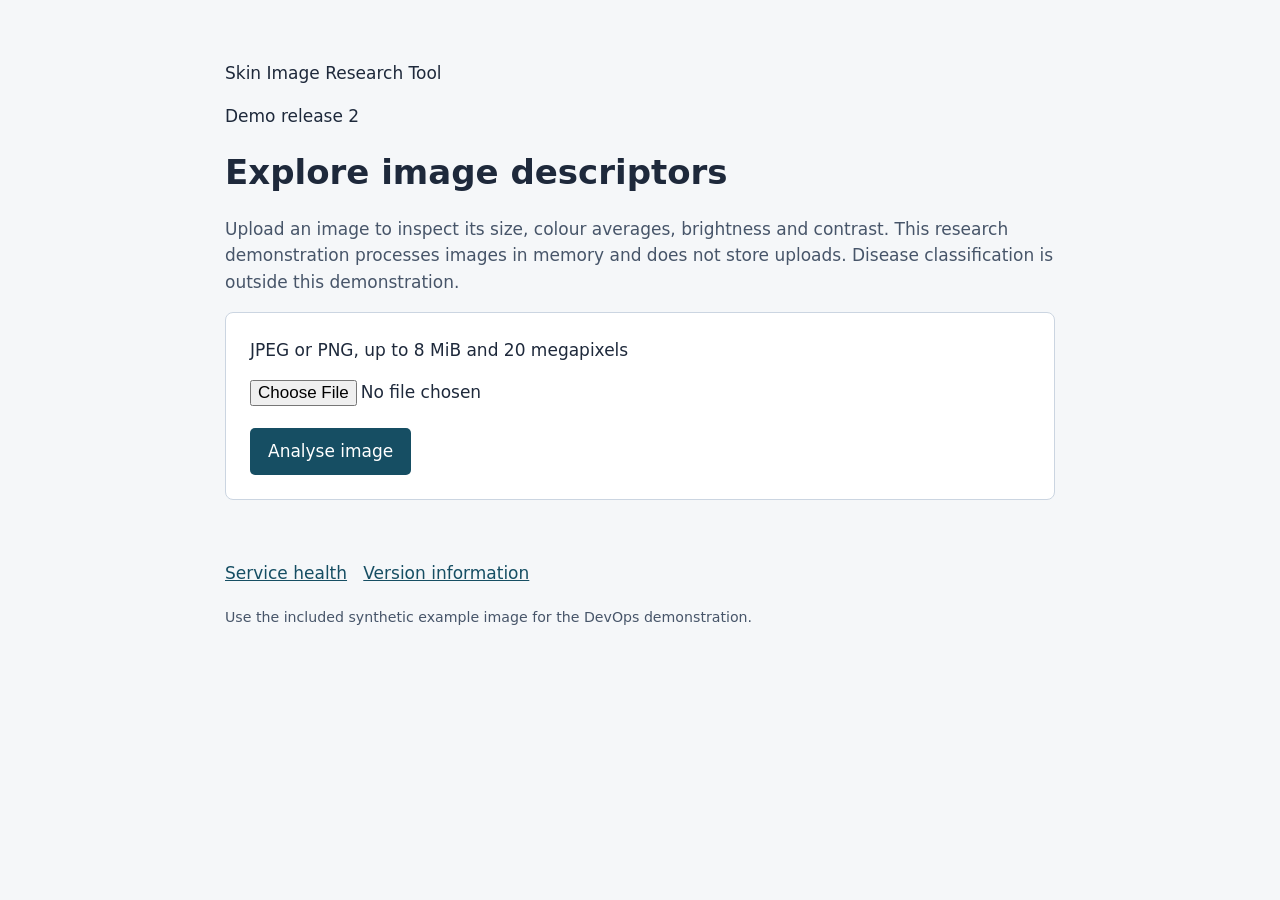
<file: assignment5/service/index.html>
<!doctype html>
<html lang="en"><head><meta charset="utf-8"><meta name="viewport" content="width=device-width">
<title>Skin image research service</title>
<style>
body{font:17px/1.55 system-ui,sans-serif;background:#f5f7f9;color:#1e293b;margin:0}
main{max-width:830px;margin:60px auto;padding:0 28px}h1{font-size:34px;line-height:1.2}
.scope{color:#475569}form{padding:24px;background:white;border:1px solid #cbd5e1;border-radius:8px}
button{background:#164e63;color:white;padding:10px 18px;border:0;border-radius:5px;font:inherit;cursor:pointer}
input{display:block;margin:16px 0 22px;font:inherit;max-width:100%}
pre{white-space:pre-wrap;overflow-wrap:anywhere;padding:22px;background:#e8eef2;border-radius:6px}
a{color:#164e63}small{color:#475569}#status{min-height:26px}
</style></head><body><main>
<p>Skin Image Research Tool</p><p id="demo-release">Demo release 2</p><h1>Explore image descriptors</h1>
<p class="scope">Upload an image to inspect its size, colour averages, brightness and contrast.
This research demonstration processes images in memory and does not store uploads.
Disease classification is outside this demonstration.</p>
<form id="upload"><label for="image">JPEG or PNG, up to 8 MiB and 20 megapixels</label>
<input id="image" type="file" accept="image/png,image/jpeg" required>
<button type="submit">Analyse image</button></form>
<p id="status" role="status"></p><pre id="result" hidden></pre>
<p><a href="/health">Service health</a> &nbsp; <a href="/version">Version information</a></p>
<small>Use the included synthetic example image for the DevOps demonstration.</small>
<script>
document.getElementById('upload').addEventListener('submit',async event=>{
 event.preventDefault();const file=document.getElementById('image').files[0];if(!file)return;
 const status=document.getElementById('status'),result=document.getElementById('result');
 status.textContent='Processing image…';result.hidden=true;
 try{const response=await fetch('/api/features',{method:'POST',headers:{'Content-Type':file.type||'application/octet-stream'},body:file});
 const data=await response.json();if(!response.ok)throw new Error(data.error||'Request failed');
 result.textContent=JSON.stringify(data,null,2);result.hidden=false;status.textContent='Analysis complete.';
 }catch(error){status.textContent=error.message;}
});</script></main></body></html>
</file>
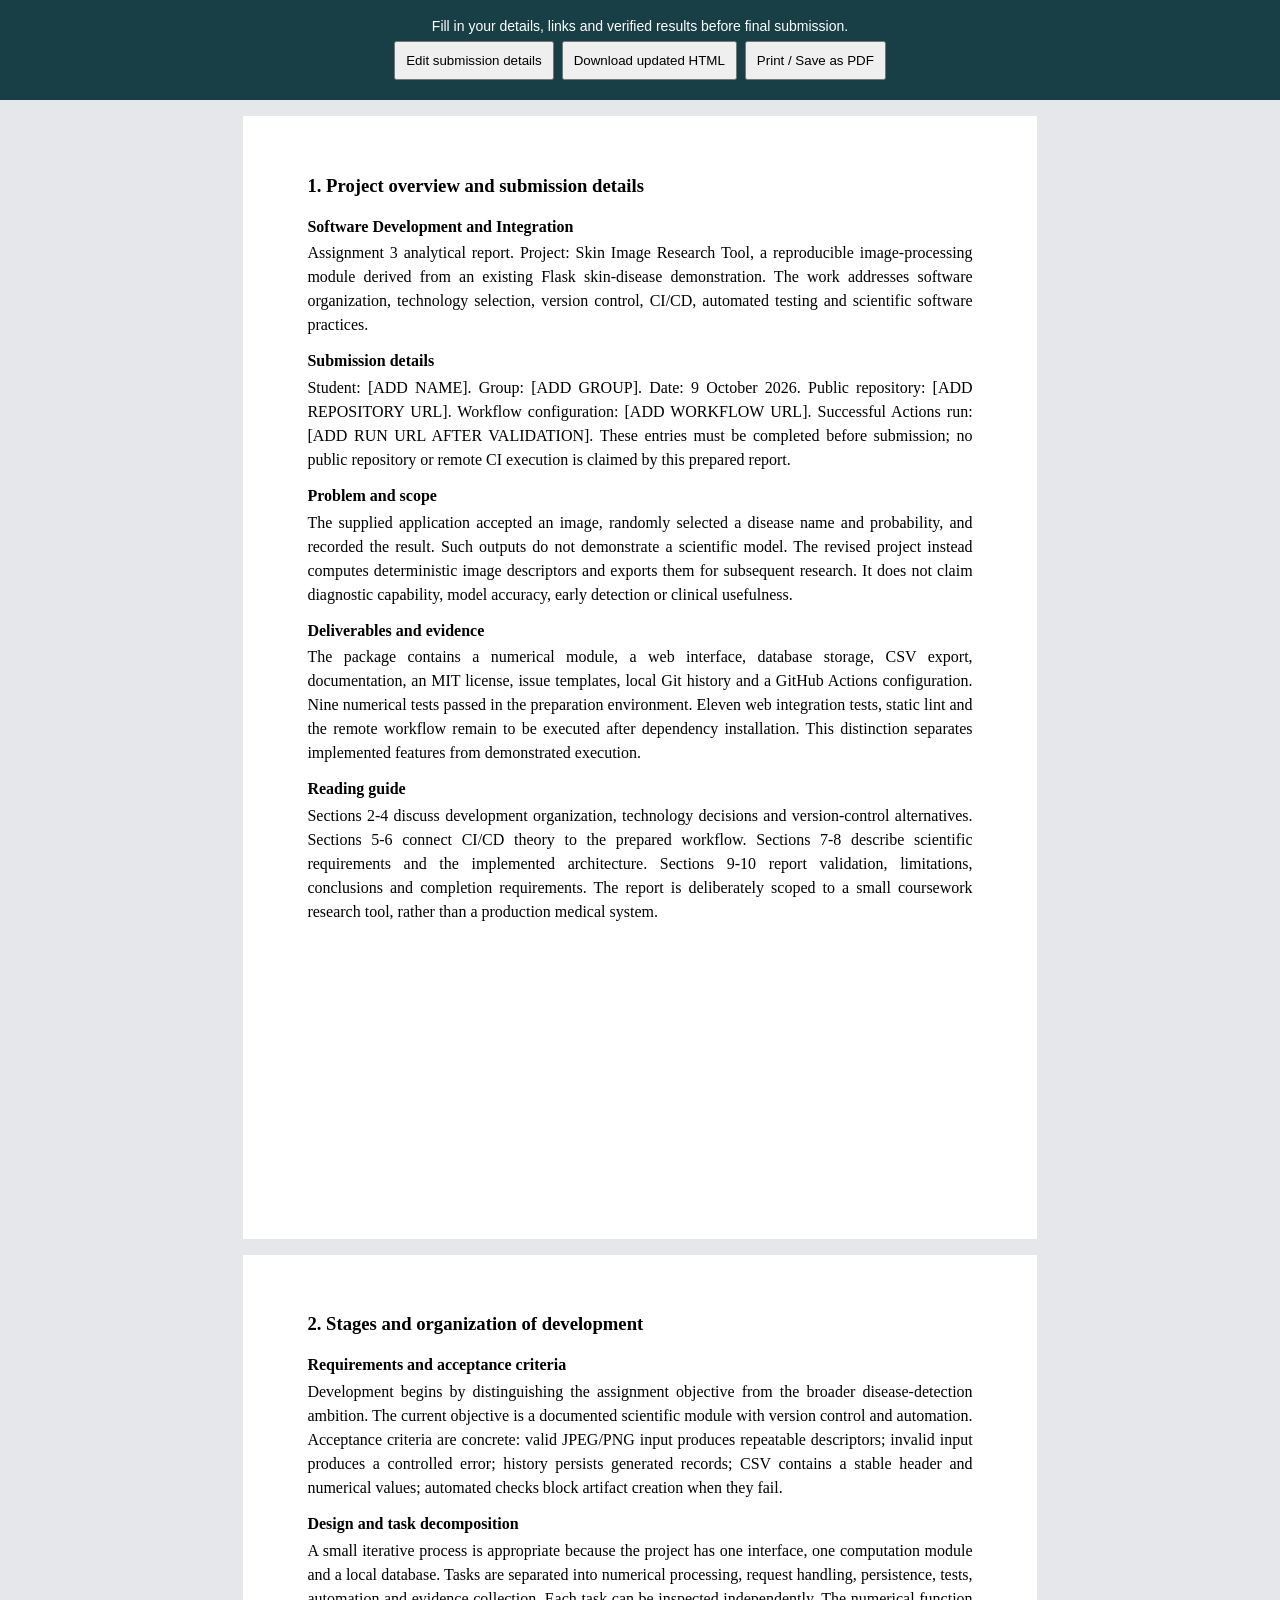
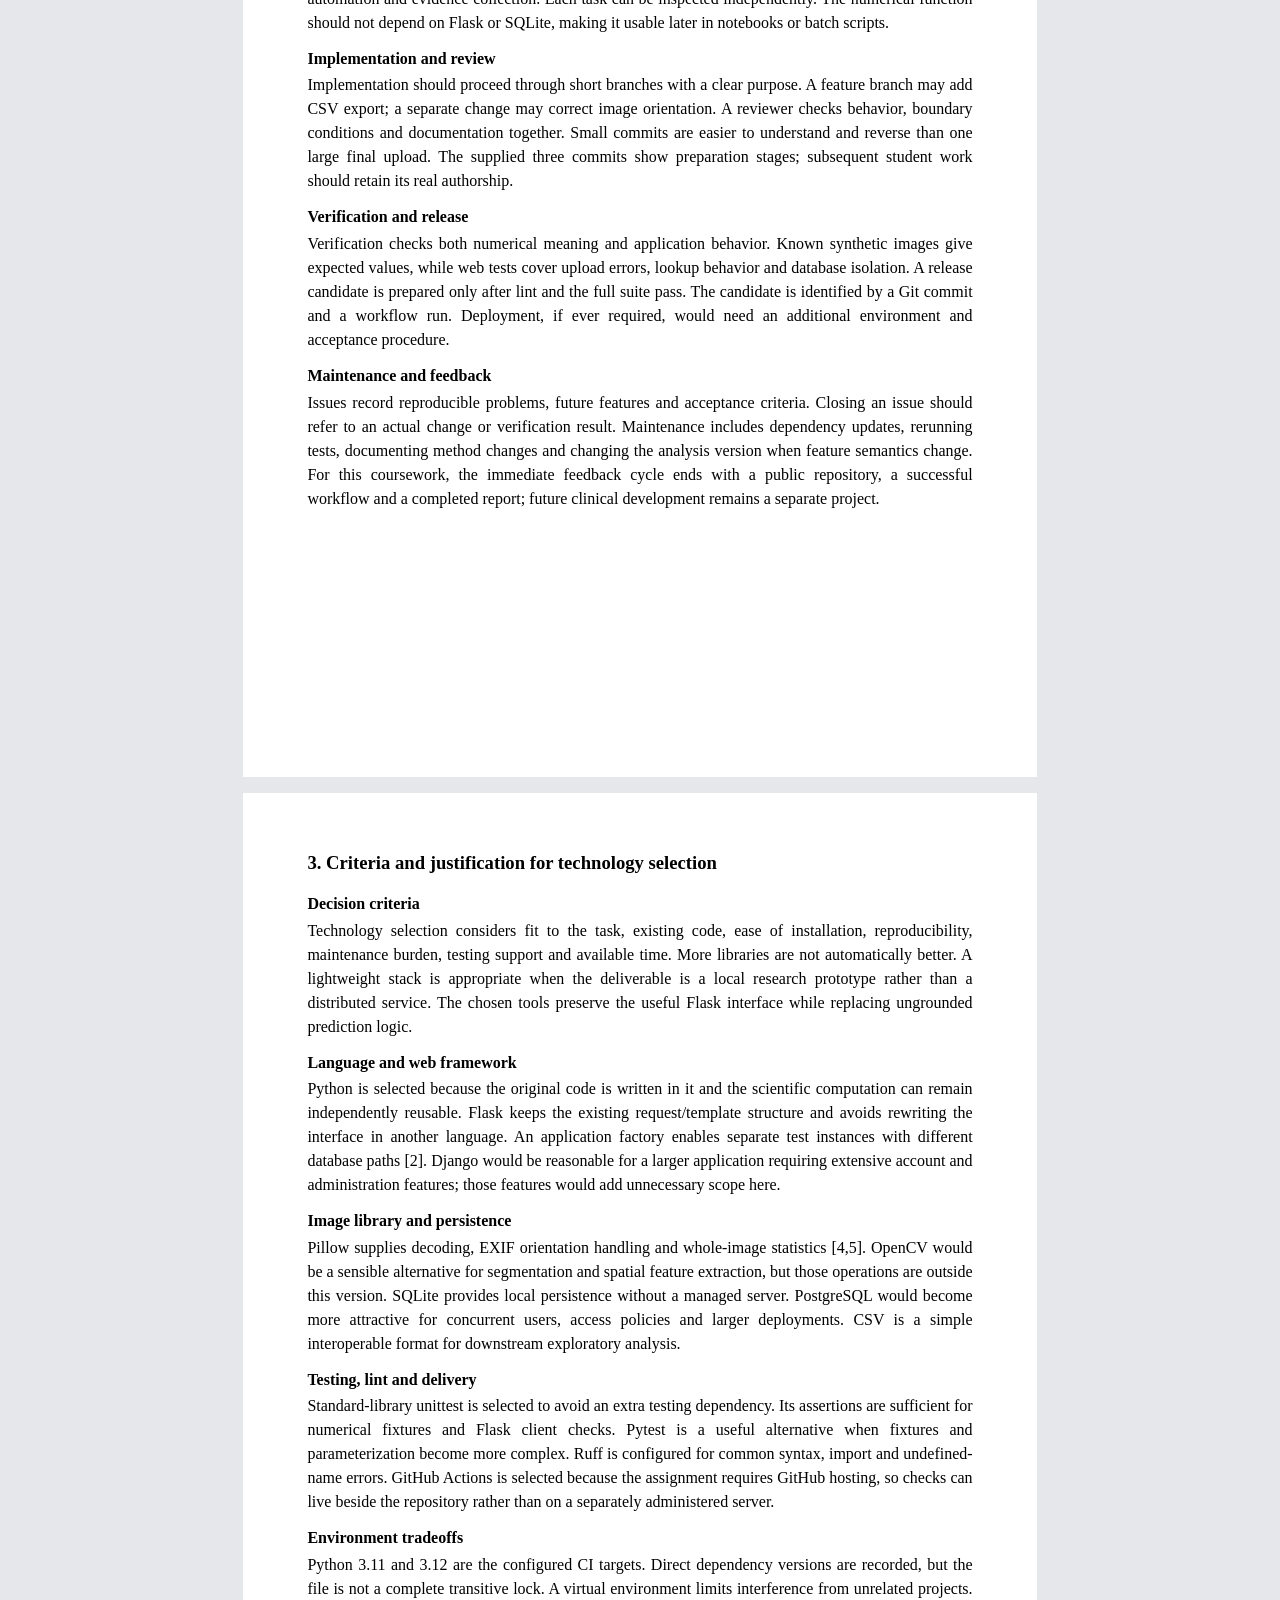
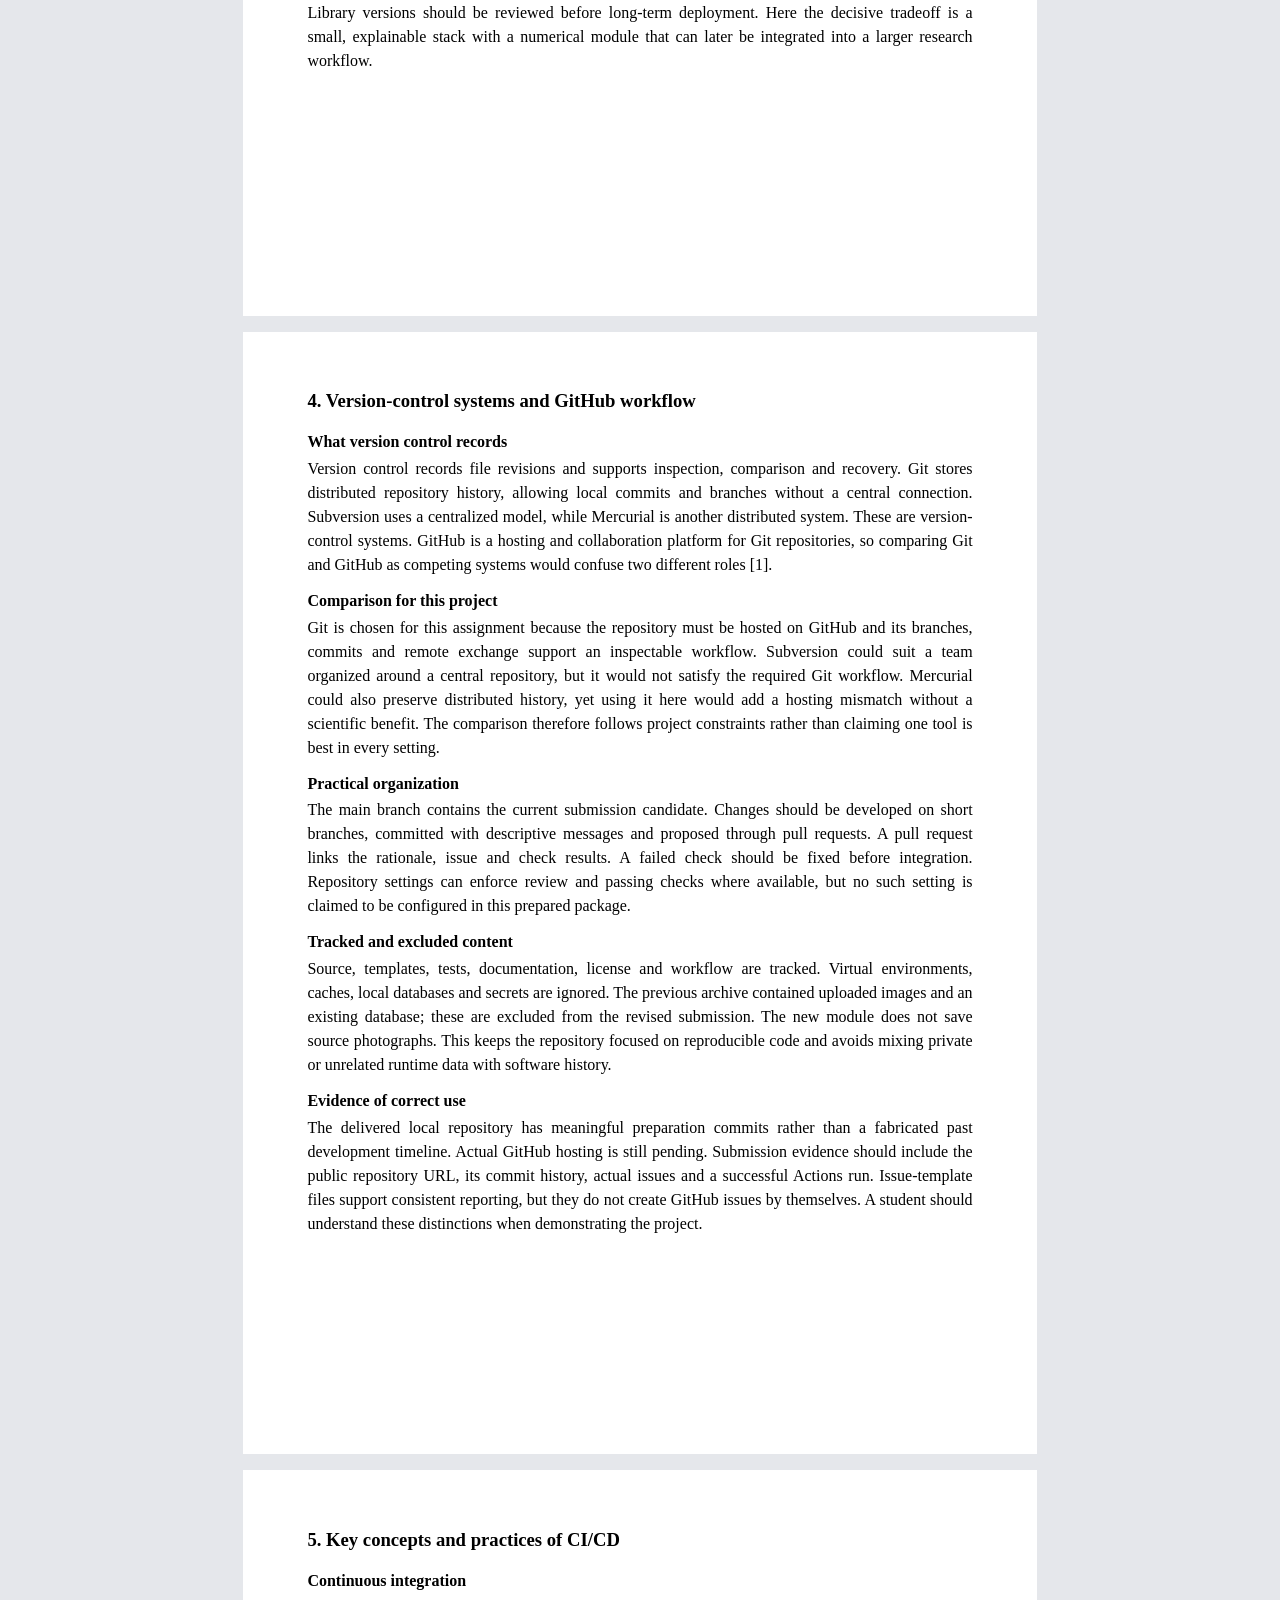
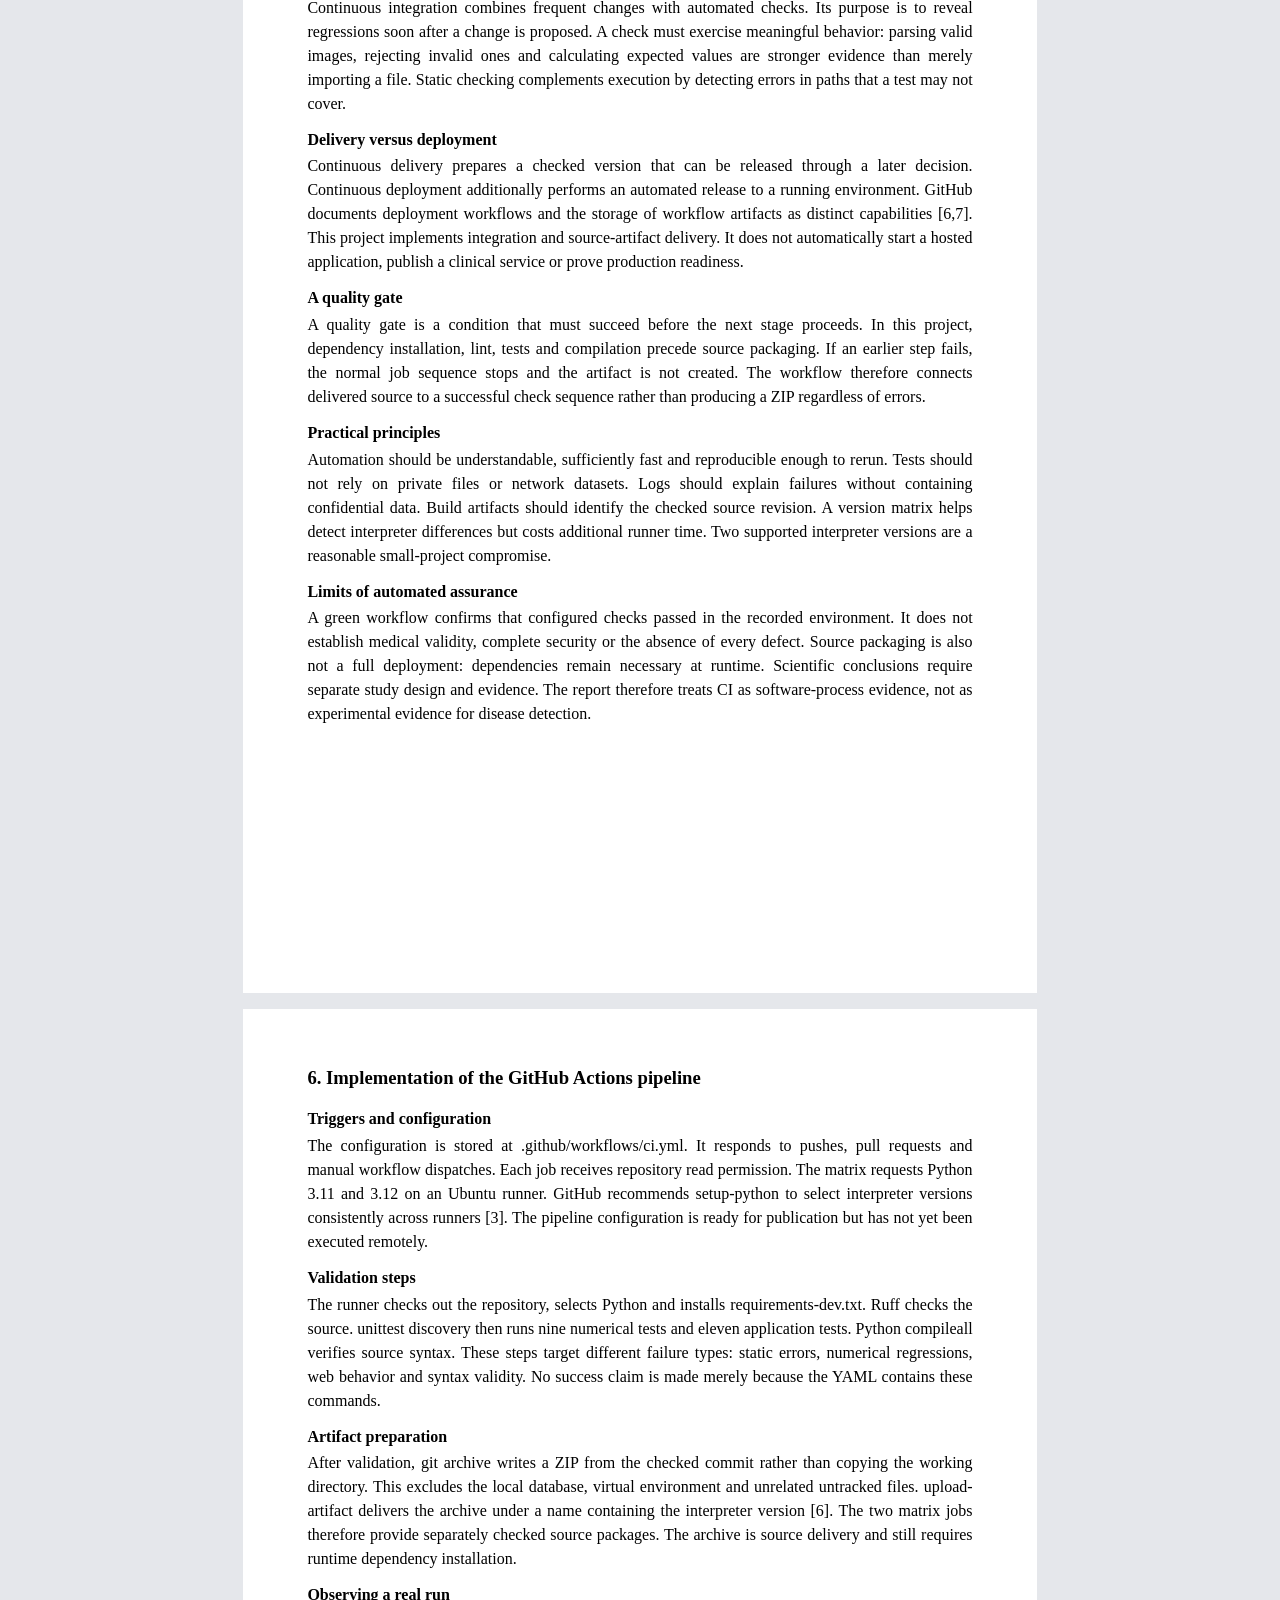
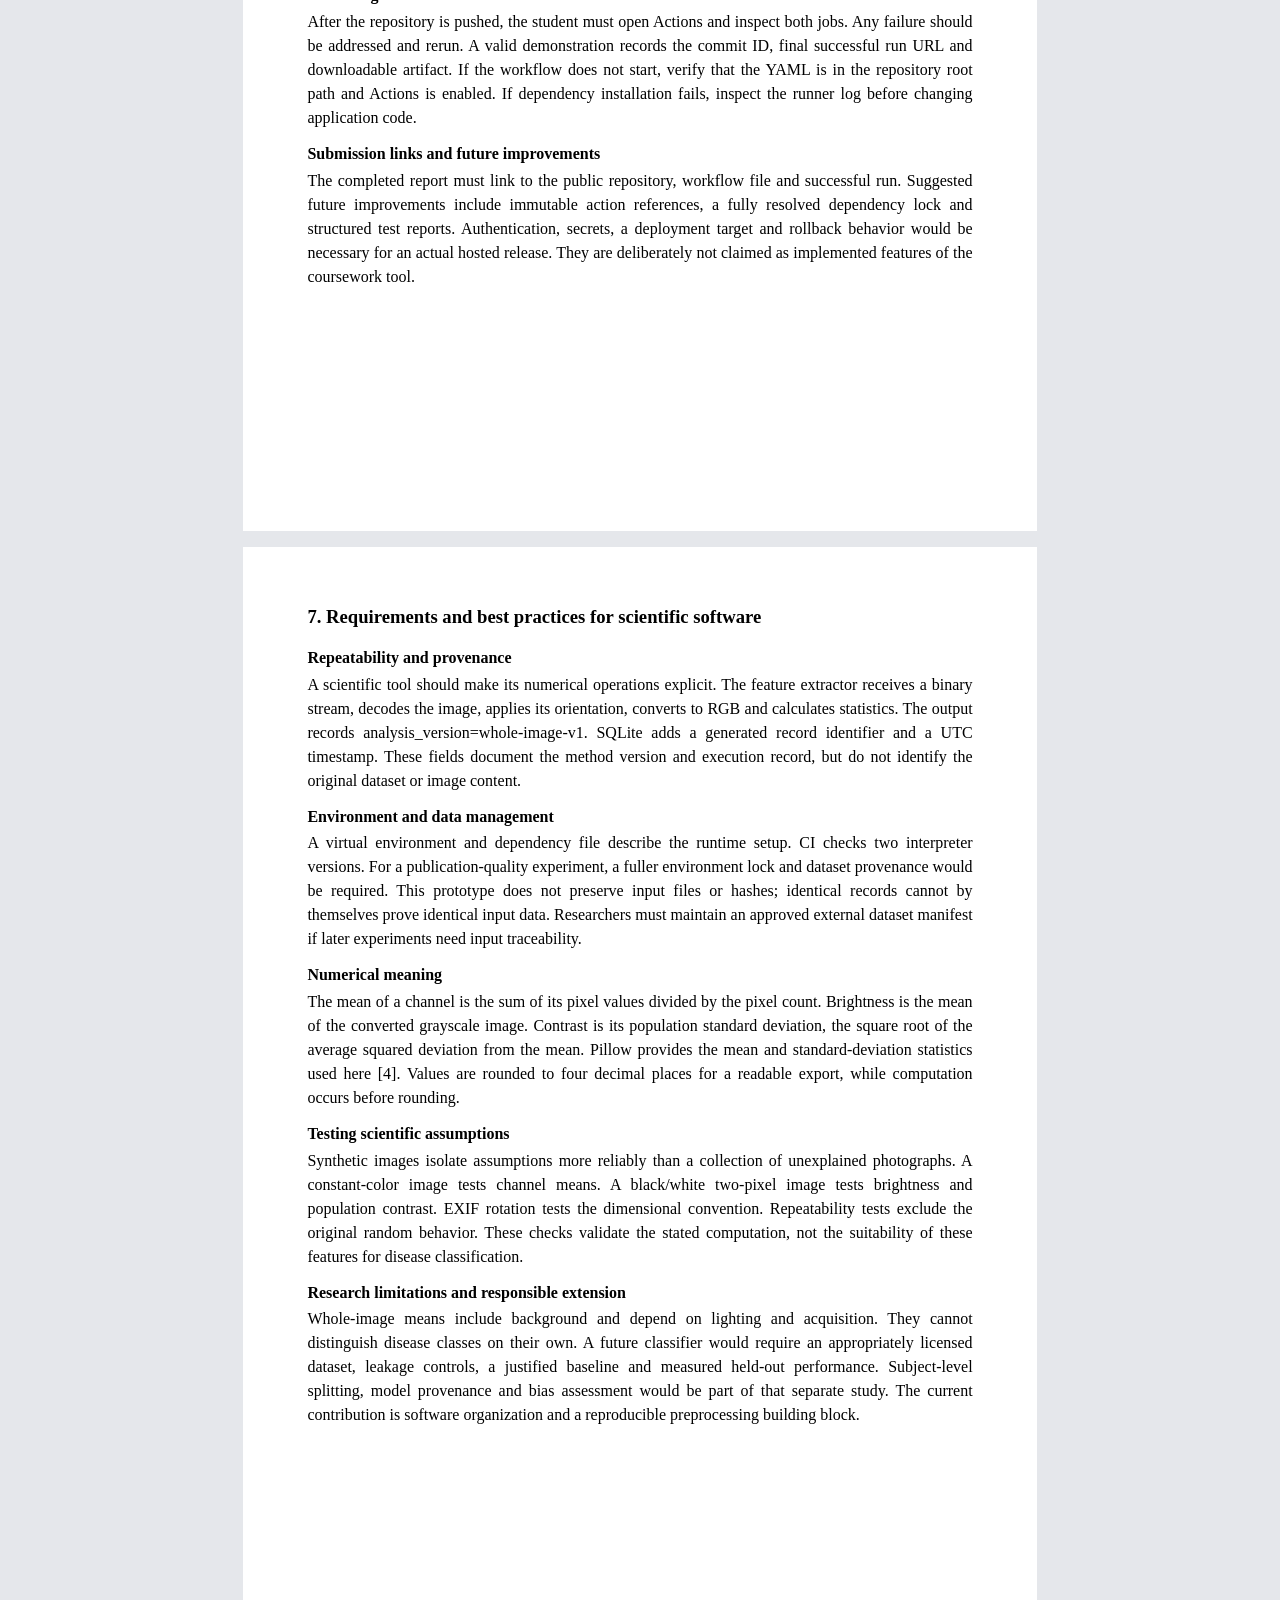
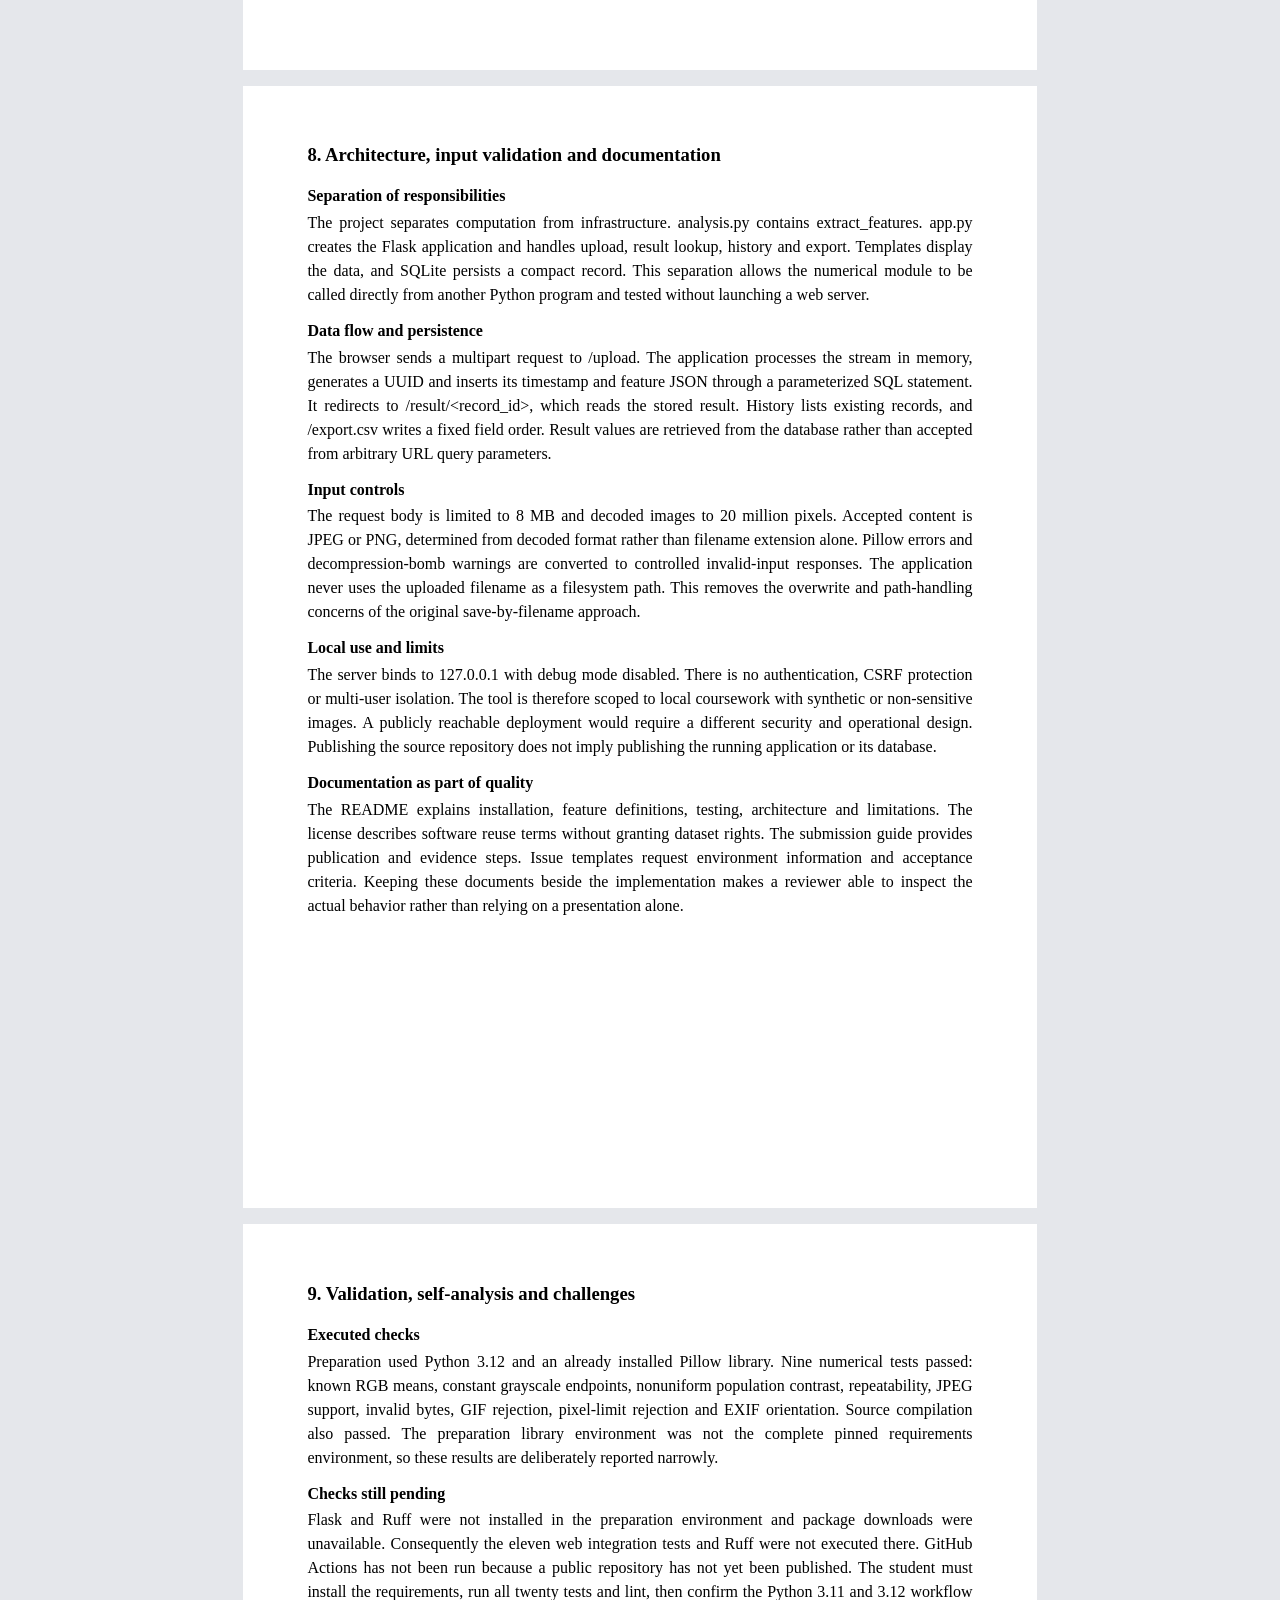
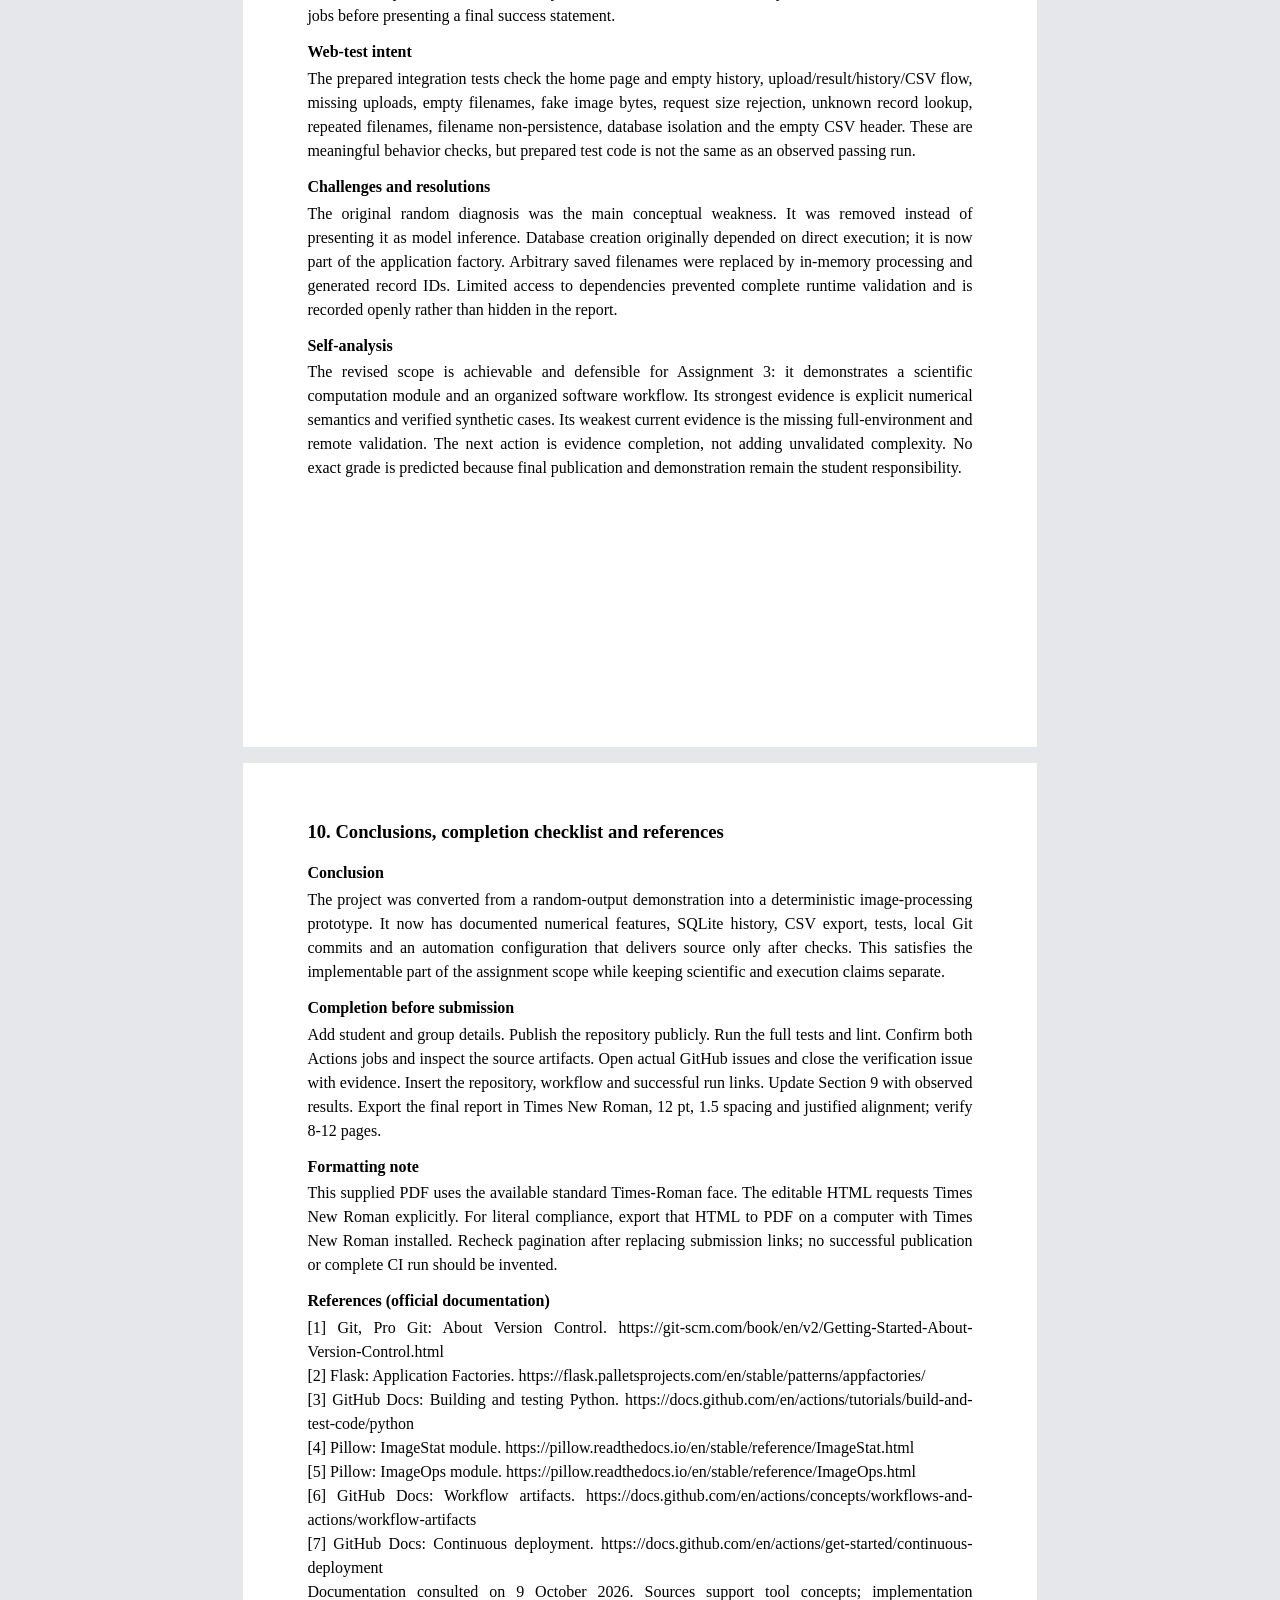
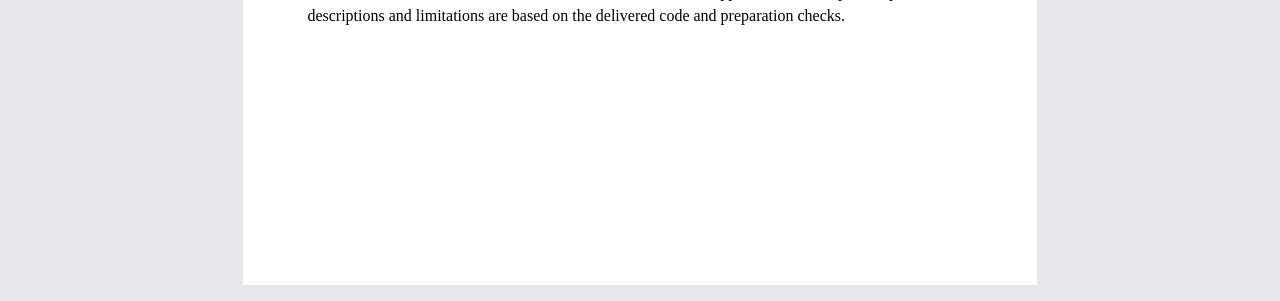
<file: docs/assignment3_report.html>
<!doctype html><html lang="en"><head><meta charset="utf-8"><title>Assignment 3 report</title><style>
@page{size:A4;margin:0}*{box-sizing:border-box}body{margin:0;background:#e5e7eb;font-family:"Times New Roman",Times,serif;font-size:12pt;line-height:1.5}.page{width:210mm;min-height:297mm;margin:16px auto;background:white;padding:15mm 17mm;break-after:page}.page:last-child{break-after:auto}h1{font-size:14pt;line-height:1.4;margin:0 0 12pt}h2{font-size:12pt;line-height:1.5;margin:9pt 0 2pt}p{margin:0 0 7pt;text-align:justify;overflow-wrap:anywhere}.toolbar{font-family:Arial,sans-serif;padding:16px;background:#173f45;color:white;text-align:center;font-size:14px}button{margin:4px;padding:10px;cursor:pointer}.editing .page{outline:2px solid teal}@media print{body{background:white}.toolbar{display:none}.page{margin:0;min-height:297mm;outline:0!important}}
</style></head><body><div class="toolbar">Fill in your details, links and verified results before final submission.<br><button onclick="edit()">Edit submission details</button><button onclick="save()">Download updated HTML</button><button onclick="window.print()">Print / Save as PDF</button></div><section class="page"><h1>1. Project overview and submission details</h1><h2>Software Development and Integration</h2><p>Assignment 3 analytical report. Project: Skin Image Research Tool, a reproducible image-processing module derived from an existing Flask skin-disease demonstration. The work addresses software organization, technology selection, version control, CI/CD, automated testing and scientific software practices.</p><h2>Submission details</h2><p>Student: [ADD NAME]. Group: [ADD GROUP]. Date: 9 October 2026. Public repository: [ADD REPOSITORY URL]. Workflow configuration: [ADD WORKFLOW URL]. Successful Actions run: [ADD RUN URL AFTER VALIDATION]. These entries must be completed before submission; no public repository or remote CI execution is claimed by this prepared report.</p><h2>Problem and scope</h2><p>The supplied application accepted an image, randomly selected a disease name and probability, and recorded the result. Such outputs do not demonstrate a scientific model. The revised project instead computes deterministic image descriptors and exports them for subsequent research. It does not claim diagnostic capability, model accuracy, early detection or clinical usefulness.</p><h2>Deliverables and evidence</h2><p>The package contains a numerical module, a web interface, database storage, CSV export, documentation, an MIT license, issue templates, local Git history and a GitHub Actions configuration. Nine numerical tests passed in the preparation environment. Eleven web integration tests, static lint and the remote workflow remain to be executed after dependency installation. This distinction separates implemented features from demonstrated execution.</p><h2>Reading guide</h2><p>Sections 2-4 discuss development organization, technology decisions and version-control alternatives. Sections 5-6 connect CI/CD theory to the prepared workflow. Sections 7-8 describe scientific requirements and the implemented architecture. Sections 9-10 report validation, limitations, conclusions and completion requirements. The report is deliberately scoped to a small coursework research tool, rather than a production medical system.</p></section><section class="page"><h1>2. Stages and organization of development</h1><h2>Requirements and acceptance criteria</h2><p>Development begins by distinguishing the assignment objective from the broader disease-detection ambition. The current objective is a documented scientific module with version control and automation. Acceptance criteria are concrete: valid JPEG/PNG input produces repeatable descriptors; invalid input produces a controlled error; history persists generated records; CSV contains a stable header and numerical values; automated checks block artifact creation when they fail.</p><h2>Design and task decomposition</h2><p>A small iterative process is appropriate because the project has one interface, one computation module and a local database. Tasks are separated into numerical processing, request handling, persistence, tests, automation and evidence collection. Each task can be inspected independently. The numerical function should not depend on Flask or SQLite, making it usable later in notebooks or batch scripts.</p><h2>Implementation and review</h2><p>Implementation should proceed through short branches with a clear purpose. A feature branch may add CSV export; a separate change may correct image orientation. A reviewer checks behavior, boundary conditions and documentation together. Small commits are easier to understand and reverse than one large final upload. The supplied three commits show preparation stages; subsequent student work should retain its real authorship.</p><h2>Verification and release</h2><p>Verification checks both numerical meaning and application behavior. Known synthetic images give expected values, while web tests cover upload errors, lookup behavior and database isolation. A release candidate is prepared only after lint and the full suite pass. The candidate is identified by a Git commit and a workflow run. Deployment, if ever required, would need an additional environment and acceptance procedure.</p><h2>Maintenance and feedback</h2><p>Issues record reproducible problems, future features and acceptance criteria. Closing an issue should refer to an actual change or verification result. Maintenance includes dependency updates, rerunning tests, documenting method changes and changing the analysis version when feature semantics change. For this coursework, the immediate feedback cycle ends with a public repository, a successful workflow and a completed report; future clinical development remains a separate project.</p></section><section class="page"><h1>3. Criteria and justification for technology selection</h1><h2>Decision criteria</h2><p>Technology selection considers fit to the task, existing code, ease of installation, reproducibility, maintenance burden, testing support and available time. More libraries are not automatically better. A lightweight stack is appropriate when the deliverable is a local research prototype rather than a distributed service. The chosen tools preserve the useful Flask interface while replacing ungrounded prediction logic.</p><h2>Language and web framework</h2><p>Python is selected because the original code is written in it and the scientific computation can remain independently reusable. Flask keeps the existing request/template structure and avoids rewriting the interface in another language. An application factory enables separate test instances with different database paths [2]. Django would be reasonable for a larger application requiring extensive account and administration features; those features would add unnecessary scope here.</p><h2>Image library and persistence</h2><p>Pillow supplies decoding, EXIF orientation handling and whole-image statistics [4,5]. OpenCV would be a sensible alternative for segmentation and spatial feature extraction, but those operations are outside this version. SQLite provides local persistence without a managed server. PostgreSQL would become more attractive for concurrent users, access policies and larger deployments. CSV is a simple interoperable format for downstream exploratory analysis.</p><h2>Testing, lint and delivery</h2><p>Standard-library unittest is selected to avoid an extra testing dependency. Its assertions are sufficient for numerical fixtures and Flask client checks. Pytest is a useful alternative when fixtures and parameterization become more complex. Ruff is configured for common syntax, import and undefined-name errors. GitHub Actions is selected because the assignment requires GitHub hosting, so checks can live beside the repository rather than on a separately administered server.</p><h2>Environment tradeoffs</h2><p>Python 3.11 and 3.12 are the configured CI targets. Direct dependency versions are recorded, but the file is not a complete transitive lock. A virtual environment limits interference from unrelated projects. Library versions should be reviewed before long-term deployment. Here the decisive tradeoff is a small, explainable stack with a numerical module that can later be integrated into a larger research workflow.</p></section><section class="page"><h1>4. Version-control systems and GitHub workflow</h1><h2>What version control records</h2><p>Version control records file revisions and supports inspection, comparison and recovery. Git stores distributed repository history, allowing local commits and branches without a central connection. Subversion uses a centralized model, while Mercurial is another distributed system. These are version-control systems. GitHub is a hosting and collaboration platform for Git repositories, so comparing Git and GitHub as competing systems would confuse two different roles [1].</p><h2>Comparison for this project</h2><p>Git is chosen for this assignment because the repository must be hosted on GitHub and its branches, commits and remote exchange support an inspectable workflow. Subversion could suit a team organized around a central repository, but it would not satisfy the required Git workflow. Mercurial could also preserve distributed history, yet using it here would add a hosting mismatch without a scientific benefit. The comparison therefore follows project constraints rather than claiming one tool is best in every setting.</p><h2>Practical organization</h2><p>The main branch contains the current submission candidate. Changes should be developed on short branches, committed with descriptive messages and proposed through pull requests. A pull request links the rationale, issue and check results. A failed check should be fixed before integration. Repository settings can enforce review and passing checks where available, but no such setting is claimed to be configured in this prepared package.</p><h2>Tracked and excluded content</h2><p>Source, templates, tests, documentation, license and workflow are tracked. Virtual environments, caches, local databases and secrets are ignored. The previous archive contained uploaded images and an existing database; these are excluded from the revised submission. The new module does not save source photographs. This keeps the repository focused on reproducible code and avoids mixing private or unrelated runtime data with software history.</p><h2>Evidence of correct use</h2><p>The delivered local repository has meaningful preparation commits rather than a fabricated past development timeline. Actual GitHub hosting is still pending. Submission evidence should include the public repository URL, its commit history, actual issues and a successful Actions run. Issue-template files support consistent reporting, but they do not create GitHub issues by themselves. A student should understand these distinctions when demonstrating the project.</p></section><section class="page"><h1>5. Key concepts and practices of CI/CD</h1><h2>Continuous integration</h2><p>Continuous integration combines frequent changes with automated checks. Its purpose is to reveal regressions soon after a change is proposed. A check must exercise meaningful behavior: parsing valid images, rejecting invalid ones and calculating expected values are stronger evidence than merely importing a file. Static checking complements execution by detecting errors in paths that a test may not cover.</p><h2>Delivery versus deployment</h2><p>Continuous delivery prepares a checked version that can be released through a later decision. Continuous deployment additionally performs an automated release to a running environment. GitHub documents deployment workflows and the storage of workflow artifacts as distinct capabilities [6,7]. This project implements integration and source-artifact delivery. It does not automatically start a hosted application, publish a clinical service or prove production readiness.</p><h2>A quality gate</h2><p>A quality gate is a condition that must succeed before the next stage proceeds. In this project, dependency installation, lint, tests and compilation precede source packaging. If an earlier step fails, the normal job sequence stops and the artifact is not created. The workflow therefore connects delivered source to a successful check sequence rather than producing a ZIP regardless of errors.</p><h2>Practical principles</h2><p>Automation should be understandable, sufficiently fast and reproducible enough to rerun. Tests should not rely on private files or network datasets. Logs should explain failures without containing confidential data. Build artifacts should identify the checked source revision. A version matrix helps detect interpreter differences but costs additional runner time. Two supported interpreter versions are a reasonable small-project compromise.</p><h2>Limits of automated assurance</h2><p>A green workflow confirms that configured checks passed in the recorded environment. It does not establish medical validity, complete security or the absence of every defect. Source packaging is also not a full deployment: dependencies remain necessary at runtime. Scientific conclusions require separate study design and evidence. The report therefore treats CI as software-process evidence, not as experimental evidence for disease detection.</p></section><section class="page"><h1>6. Implementation of the GitHub Actions pipeline</h1><h2>Triggers and configuration</h2><p>The configuration is stored at .github/workflows/ci.yml. It responds to pushes, pull requests and manual workflow dispatches. Each job receives repository read permission. The matrix requests Python 3.11 and 3.12 on an Ubuntu runner. GitHub recommends setup-python to select interpreter versions consistently across runners [3]. The pipeline configuration is ready for publication but has not yet been executed remotely.</p><h2>Validation steps</h2><p>The runner checks out the repository, selects Python and installs requirements-dev.txt. Ruff checks the source. unittest discovery then runs nine numerical tests and eleven application tests. Python compileall verifies source syntax. These steps target different failure types: static errors, numerical regressions, web behavior and syntax validity. No success claim is made merely because the YAML contains these commands.</p><h2>Artifact preparation</h2><p>After validation, git archive writes a ZIP from the checked commit rather than copying the working directory. This excludes the local database, virtual environment and unrelated untracked files. upload-artifact delivers the archive under a name containing the interpreter version [6]. The two matrix jobs therefore provide separately checked source packages. The archive is source delivery and still requires runtime dependency installation.</p><h2>Observing a real run</h2><p>After the repository is pushed, the student must open Actions and inspect both jobs. Any failure should be addressed and rerun. A valid demonstration records the commit ID, final successful run URL and downloadable artifact. If the workflow does not start, verify that the YAML is in the repository root path and Actions is enabled. If dependency installation fails, inspect the runner log before changing application code.</p><h2>Submission links and future improvements</h2><p>The completed report must link to the public repository, workflow file and successful run. Suggested future improvements include immutable action references, a fully resolved dependency lock and structured test reports. Authentication, secrets, a deployment target and rollback behavior would be necessary for an actual hosted release. They are deliberately not claimed as implemented features of the coursework tool.</p></section><section class="page"><h1>7. Requirements and best practices for scientific software</h1><h2>Repeatability and provenance</h2><p>A scientific tool should make its numerical operations explicit. The feature extractor receives a binary stream, decodes the image, applies its orientation, converts to RGB and calculates statistics. The output records analysis_version=whole-image-v1. SQLite adds a generated record identifier and a UTC timestamp. These fields document the method version and execution record, but do not identify the original dataset or image content.</p><h2>Environment and data management</h2><p>A virtual environment and dependency file describe the runtime setup. CI checks two interpreter versions. For a publication-quality experiment, a fuller environment lock and dataset provenance would be required. This prototype does not preserve input files or hashes; identical records cannot by themselves prove identical input data. Researchers must maintain an approved external dataset manifest if later experiments need input traceability.</p><h2>Numerical meaning</h2><p>The mean of a channel is the sum of its pixel values divided by the pixel count. Brightness is the mean of the converted grayscale image. Contrast is its population standard deviation, the square root of the average squared deviation from the mean. Pillow provides the mean and standard-deviation statistics used here [4]. Values are rounded to four decimal places for a readable export, while computation occurs before rounding.</p><h2>Testing scientific assumptions</h2><p>Synthetic images isolate assumptions more reliably than a collection of unexplained photographs. A constant-color image tests channel means. A black/white two-pixel image tests brightness and population contrast. EXIF rotation tests the dimensional convention. Repeatability tests exclude the original random behavior. These checks validate the stated computation, not the suitability of these features for disease classification.</p><h2>Research limitations and responsible extension</h2><p>Whole-image means include background and depend on lighting and acquisition. They cannot distinguish disease classes on their own. A future classifier would require an appropriately licensed dataset, leakage controls, a justified baseline and measured held-out performance. Subject-level splitting, model provenance and bias assessment would be part of that separate study. The current contribution is software organization and a reproducible preprocessing building block.</p></section><section class="page"><h1>8. Architecture, input validation and documentation</h1><h2>Separation of responsibilities</h2><p>The project separates computation from infrastructure. analysis.py contains extract_features. app.py creates the Flask application and handles upload, result lookup, history and export. Templates display the data, and SQLite persists a compact record. This separation allows the numerical module to be called directly from another Python program and tested without launching a web server.</p><h2>Data flow and persistence</h2><p>The browser sends a multipart request to /upload. The application processes the stream in memory, generates a UUID and inserts its timestamp and feature JSON through a parameterized SQL statement. It redirects to /result/&lt;record_id&gt;, which reads the stored result. History lists existing records, and /export.csv writes a fixed field order. Result values are retrieved from the database rather than accepted from arbitrary URL query parameters.</p><h2>Input controls</h2><p>The request body is limited to 8 MB and decoded images to 20 million pixels. Accepted content is JPEG or PNG, determined from decoded format rather than filename extension alone. Pillow errors and decompression-bomb warnings are converted to controlled invalid-input responses. The application never uses the uploaded filename as a filesystem path. This removes the overwrite and path-handling concerns of the original save-by-filename approach.</p><h2>Local use and limits</h2><p>The server binds to 127.0.0.1 with debug mode disabled. There is no authentication, CSRF protection or multi-user isolation. The tool is therefore scoped to local coursework with synthetic or non-sensitive images. A publicly reachable deployment would require a different security and operational design. Publishing the source repository does not imply publishing the running application or its database.</p><h2>Documentation as part of quality</h2><p>The README explains installation, feature definitions, testing, architecture and limitations. The license describes software reuse terms without granting dataset rights. The submission guide provides publication and evidence steps. Issue templates request environment information and acceptance criteria. Keeping these documents beside the implementation makes a reviewer able to inspect the actual behavior rather than relying on a presentation alone.</p></section><section class="page"><h1>9. Validation, self-analysis and challenges</h1><h2>Executed checks</h2><p>Preparation used Python 3.12 and an already installed Pillow library. Nine numerical tests passed: known RGB means, constant grayscale endpoints, nonuniform population contrast, repeatability, JPEG support, invalid bytes, GIF rejection, pixel-limit rejection and EXIF orientation. Source compilation also passed. The preparation library environment was not the complete pinned requirements environment, so these results are deliberately reported narrowly.</p><h2>Checks still pending</h2><p>Flask and Ruff were not installed in the preparation environment and package downloads were unavailable. Consequently the eleven web integration tests and Ruff were not executed there. GitHub Actions has not been run because a public repository has not yet been published. The student must install the requirements, run all twenty tests and lint, then confirm the Python 3.11 and 3.12 workflow jobs before presenting a final success statement.</p><h2>Web-test intent</h2><p>The prepared integration tests check the home page and empty history, upload/result/history/CSV flow, missing uploads, empty filenames, fake image bytes, request size rejection, unknown record lookup, repeated filenames, filename non-persistence, database isolation and the empty CSV header. These are meaningful behavior checks, but prepared test code is not the same as an observed passing run.</p><h2>Challenges and resolutions</h2><p>The original random diagnosis was the main conceptual weakness. It was removed instead of presenting it as model inference. Database creation originally depended on direct execution; it is now part of the application factory. Arbitrary saved filenames were replaced by in-memory processing and generated record IDs. Limited access to dependencies prevented complete runtime validation and is recorded openly rather than hidden in the report.</p><h2>Self-analysis</h2><p>The revised scope is achievable and defensible for Assignment 3: it demonstrates a scientific computation module and an organized software workflow. Its strongest evidence is explicit numerical semantics and verified synthetic cases. Its weakest current evidence is the missing full-environment and remote validation. The next action is evidence completion, not adding unvalidated complexity. No exact grade is predicted because final publication and demonstration remain the student responsibility.</p></section><section class="page"><h1>10. Conclusions, completion checklist and references</h1><h2>Conclusion</h2><p>The project was converted from a random-output demonstration into a deterministic image-processing prototype. It now has documented numerical features, SQLite history, CSV export, tests, local Git commits and an automation configuration that delivers source only after checks. This satisfies the implementable part of the assignment scope while keeping scientific and execution claims separate.</p><h2>Completion before submission</h2><p>Add student and group details. Publish the repository publicly. Run the full tests and lint. Confirm both Actions jobs and inspect the source artifacts. Open actual GitHub issues and close the verification issue with evidence. Insert the repository, workflow and successful run links. Update Section 9 with observed results. Export the final report in Times New Roman, 12 pt, 1.5 spacing and justified alignment; verify 8-12 pages.</p><h2>Formatting note</h2><p>This supplied PDF uses the available standard Times-Roman face. The editable HTML requests Times New Roman explicitly. For literal compliance, export that HTML to PDF on a computer with Times New Roman installed. Recheck pagination after replacing submission links; no successful publication or complete CI run should be invented.</p><h2>References (official documentation)</h2><p>[1] Git, Pro Git: About Version Control. https://git-scm.com/book/en/v2/Getting-Started-About-Version-Control.html<br>[2] Flask: Application Factories. https://flask.palletsprojects.com/en/stable/patterns/appfactories/<br>[3] GitHub Docs: Building and testing Python. https://docs.github.com/en/actions/tutorials/build-and-test-code/python<br>[4] Pillow: ImageStat module. https://pillow.readthedocs.io/en/stable/reference/ImageStat.html<br>[5] Pillow: ImageOps module. https://pillow.readthedocs.io/en/stable/reference/ImageOps.html<br>[6] GitHub Docs: Workflow artifacts. https://docs.github.com/en/actions/concepts/workflows-and-actions/workflow-artifacts<br>[7] GitHub Docs: Continuous deployment. https://docs.github.com/en/actions/get-started/continuous-deployment<br>Documentation consulted on 9 October 2026. Sources support tool concepts; implementation descriptions and limitations are based on the delivered code and preparation checks.</p></section><script>function edit(){document.body.classList.toggle('editing');document.querySelectorAll('.page').forEach(p=>p.contentEditable=document.body.classList.contains('editing'));}function save(){document.querySelectorAll('.page').forEach(p=>p.removeAttribute('contenteditable'));document.body.classList.remove('editing');const b=new Blob(['<!doctype html>'+document.documentElement.outerHTML],{type:'text/html;charset=utf-8'});const a=document.createElement('a');a.href=URL.createObjectURL(b);a.download='assignment3_report_completed.html';a.click();URL.revokeObjectURL(a.href);}</script></body></html>
</file>
